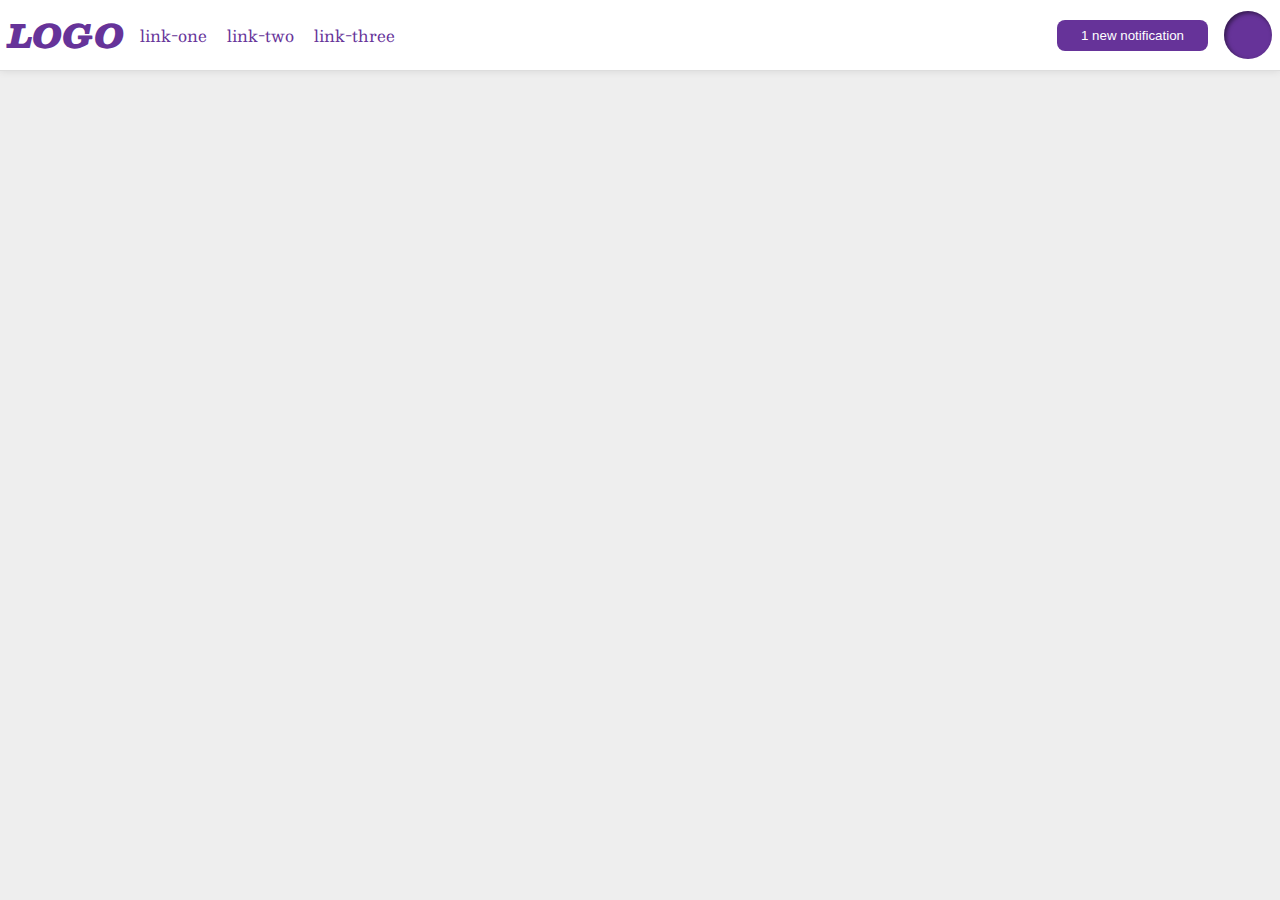
<file: flex/03-flex-header-2/index.html>
<!DOCTYPE html>
<html lang="en">
<head>
  <meta charset="UTF-8">
  <meta http-equiv="X-UA-Compatible" content="IE=edge">
  <meta name="viewport" content="width=device-width, initial-scale=1.0">
  <title>Flex Header 2</title>
  <link rel="stylesheet" href="style.css">
</head>
<body>
  <div class="header">
    <div class="half-header">
      <div class="logo">
        LOGO
      </div>
      <ul class="links">
        <li><a href="google.com">link-one</a></li>
        <li><a href="google.com">link-two</a></li>
        <li><a href="google.com">link-three</a></li>
      </ul>
    </div>
    <div class="half-header">
      <button class="notifications">
        1 new notification
      </button>
      <div class="profile-image"></div>
    </div>
  </div>
</body>
</html>
</file>
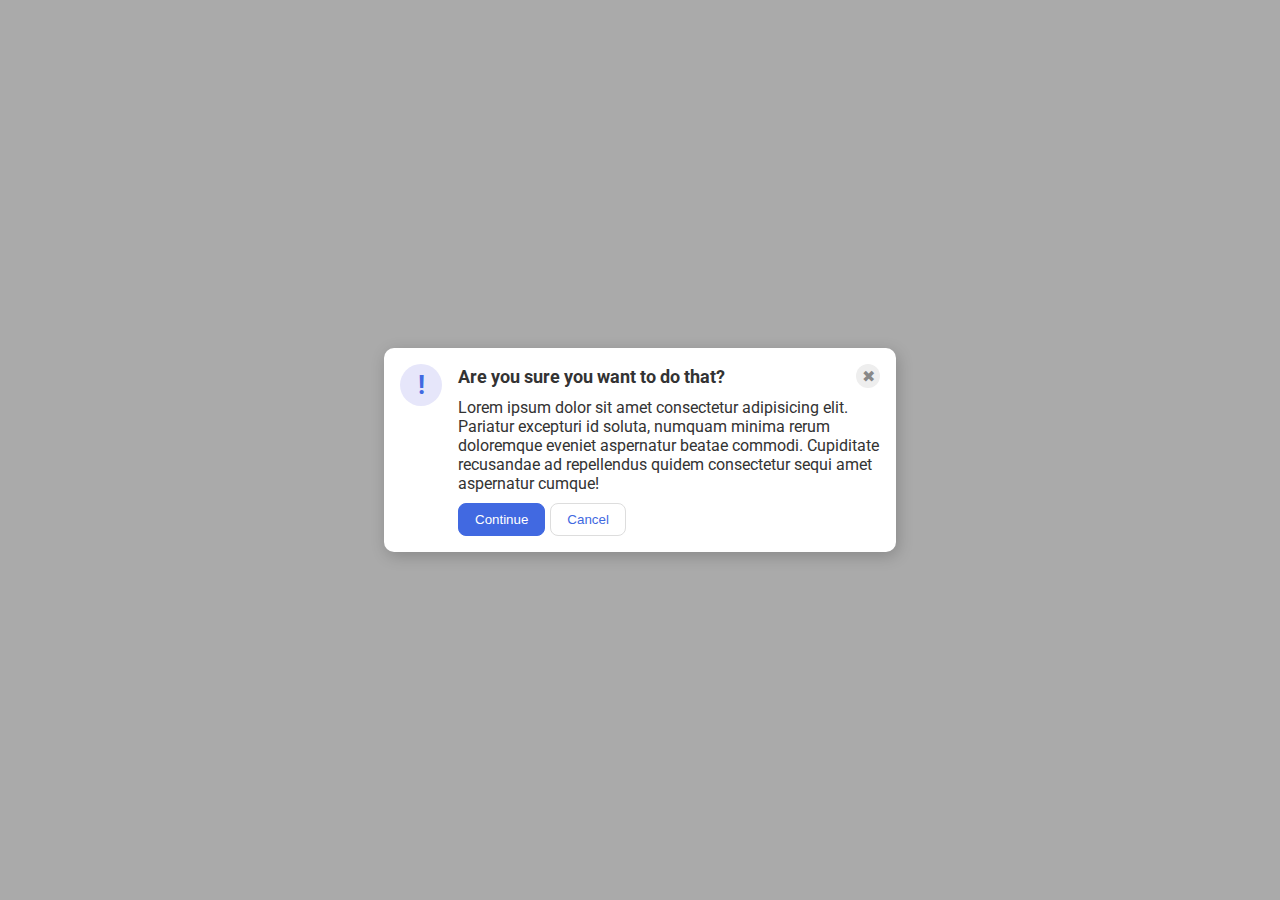
<file: flex/05-flex-modal/index.html>
<!DOCTYPE html>
<html lang="en">
<head>
  <meta charset="UTF-8">
  <meta http-equiv="X-UA-Compatible" content="IE=edge">
  <meta name="viewport" content="width=device-width, initial-scale=1.0">
  <link rel="stylesheet" href="style.css">
  <title>Modal</title>
</head>
<body>
  <div class="modal">
    <div class="icon-bar">
      <div class="icon">!</div>
    </div>
    <div class="content">
      <div class="top-of-window">        
        <div class="header">Are you sure you want to do that?</div>
        <div class="close-button">✖</div>
      </div>
      <div class="text">Lorem ipsum dolor sit amet consectetur adipisicing elit. Pariatur excepturi id soluta, numquam minima rerum doloremque eveniet aspernatur beatae commodi. Cupiditate recusandae ad repellendus quidem consectetur sequi amet aspernatur cumque!</div>
      <div class="buttons">
        <button class="continue">Continue</button>
        <button class="cancel">Cancel</button>
      </div>
    </div>
  </div>
</body>
</html>
</file>
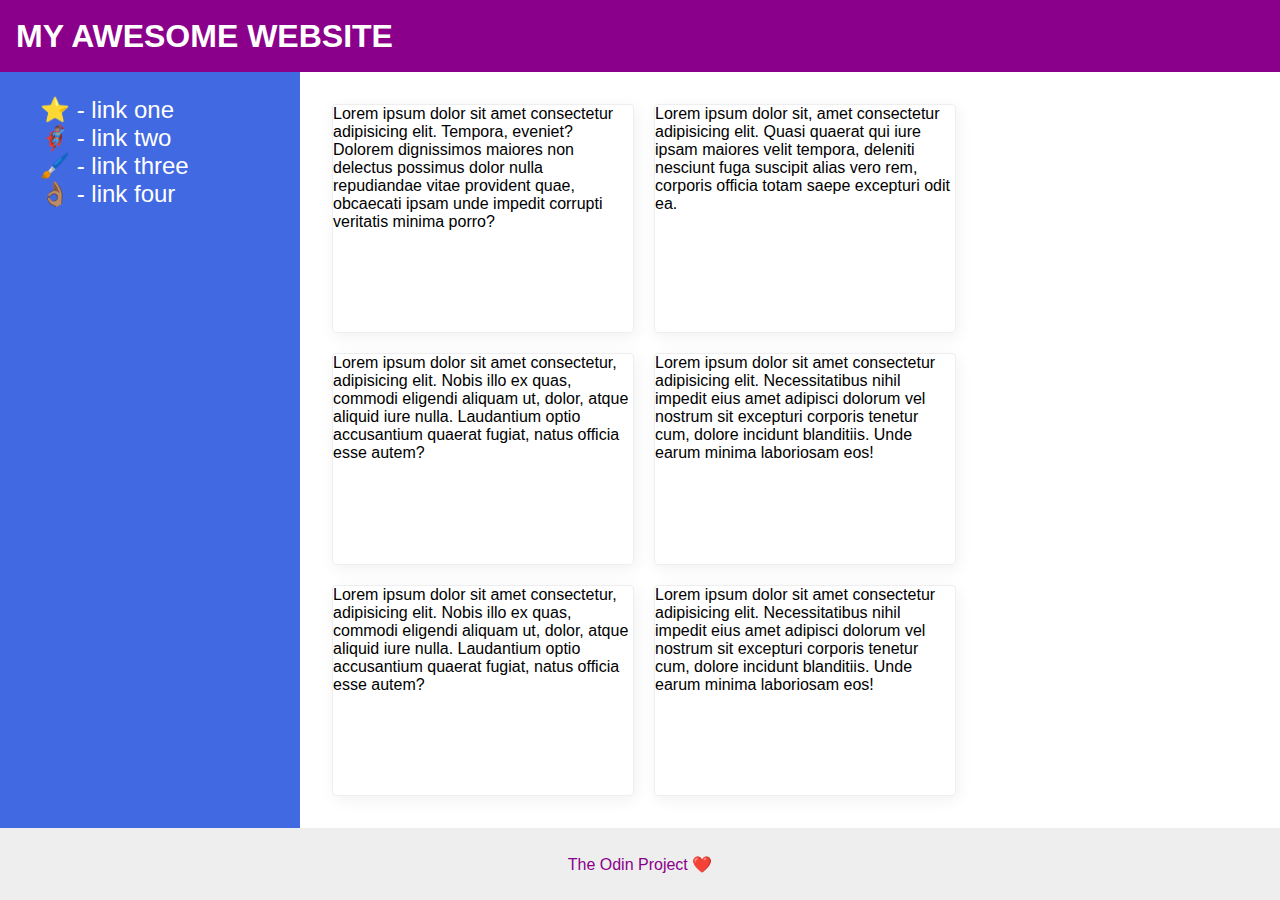
<file: flex/07-flex-layout-2/index.html>
<!DOCTYPE html>
<html lang="en">
<head>
  <meta charset="UTF-8">
  <meta http-equiv="X-UA-Compatible" content="IE=edge">
  <meta name="viewport" content="width=device-width, initial-scale=1.0">
  <title>The Holy Grail</title>
  <link rel="stylesheet" href="style.css">
</head>
<body>
  <div class="header">
    MY AWESOME WEBSITE
  </div>
  <div class="content">
    <div class="sidebar">
      <ul>
        <li><a href="google.com">⭐ - link one</a></li>
        <li><a href="google.com">🦸🏽‍♂️ - link two</a></li>
        <li><a href="google.com">🖌️ - link three</a></li>
        <li><a href="google.com">👌🏽 - link four</a></li>
      </ul>
    </div>
    <div class="cards">
      <div class="card">Lorem ipsum dolor sit amet consectetur adipisicing elit. Tempora, eveniet? Dolorem dignissimos maiores non delectus possimus dolor nulla repudiandae vitae provident quae, obcaecati ipsam unde impedit corrupti veritatis minima porro?</div>
      <div class="card">Lorem ipsum dolor sit, amet consectetur adipisicing elit. Quasi quaerat qui iure ipsam maiores velit tempora, deleniti nesciunt fuga suscipit alias vero rem, corporis officia totam saepe excepturi odit ea.</div>
      <div class="card">Lorem ipsum dolor sit amet consectetur, adipisicing elit. Nobis illo ex quas, commodi eligendi aliquam ut, dolor, atque aliquid iure nulla. Laudantium optio accusantium quaerat fugiat, natus officia esse autem?</div>
      <div class="card">Lorem ipsum dolor sit amet consectetur adipisicing elit. Necessitatibus nihil impedit eius amet adipisci dolorum vel nostrum sit excepturi corporis tenetur cum, dolore incidunt blanditiis. Unde earum minima laboriosam eos!</div>
      <div class="card">Lorem ipsum dolor sit amet consectetur, adipisicing elit. Nobis illo ex quas, commodi eligendi aliquam ut, dolor, atque aliquid iure nulla. Laudantium optio accusantium quaerat fugiat, natus officia esse autem?</div>
      <div class="card">Lorem ipsum dolor sit amet consectetur adipisicing elit. Necessitatibus nihil impedit eius amet adipisci dolorum vel nostrum sit excepturi corporis tenetur cum, dolore incidunt blanditiis. Unde earum minima laboriosam eos!</div>
    </div>
  </div>
  <div class="footer">
    The Odin Project ❤️
  </div>
</body>
</html>
</file>
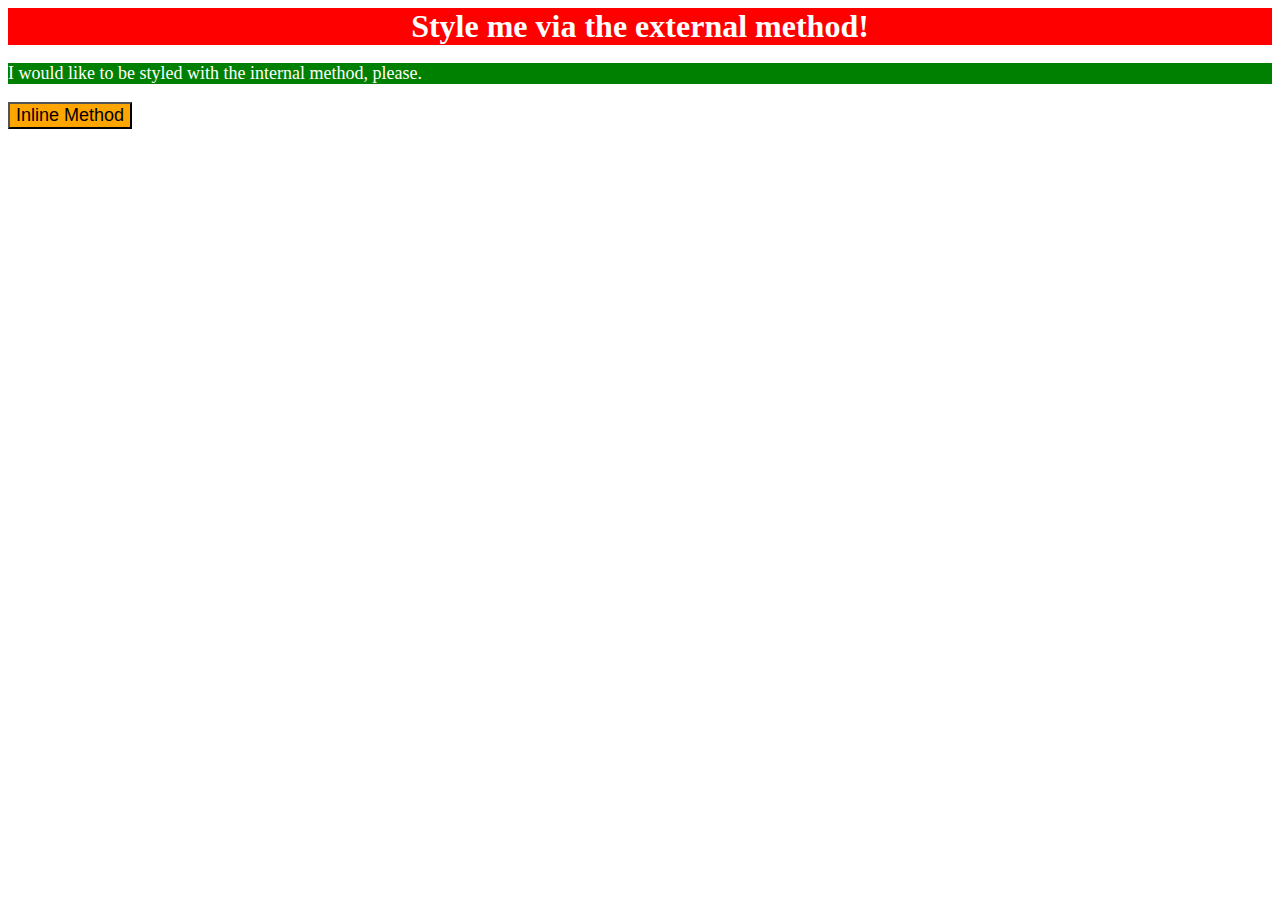
<file: foundations/01-css-methods/index.html>
<!DOCTYPE html>
<html lang="en">
<head>
  <meta charset="UTF-8">
  <meta http-equiv="X-UA-Compatible" content="IE=edge">
  <meta name="viewport" content="width=device-width, initial-scale=1.0">
  <title>Methods for Adding CSS</title>
  <link rel="stylesheet" href="style.css">
  <style>
    p {
      background-color: green;
      color: white;
      font-size: 18px;
    }
  </style>
</head>
<body>
  <div>Style me via the external method!</div>
  <p>I would like to be styled with the internal method, please.</p>
  <button style="background: orange; font-size: 18px;">Inline Method</button>
</body>
</html>
</file>
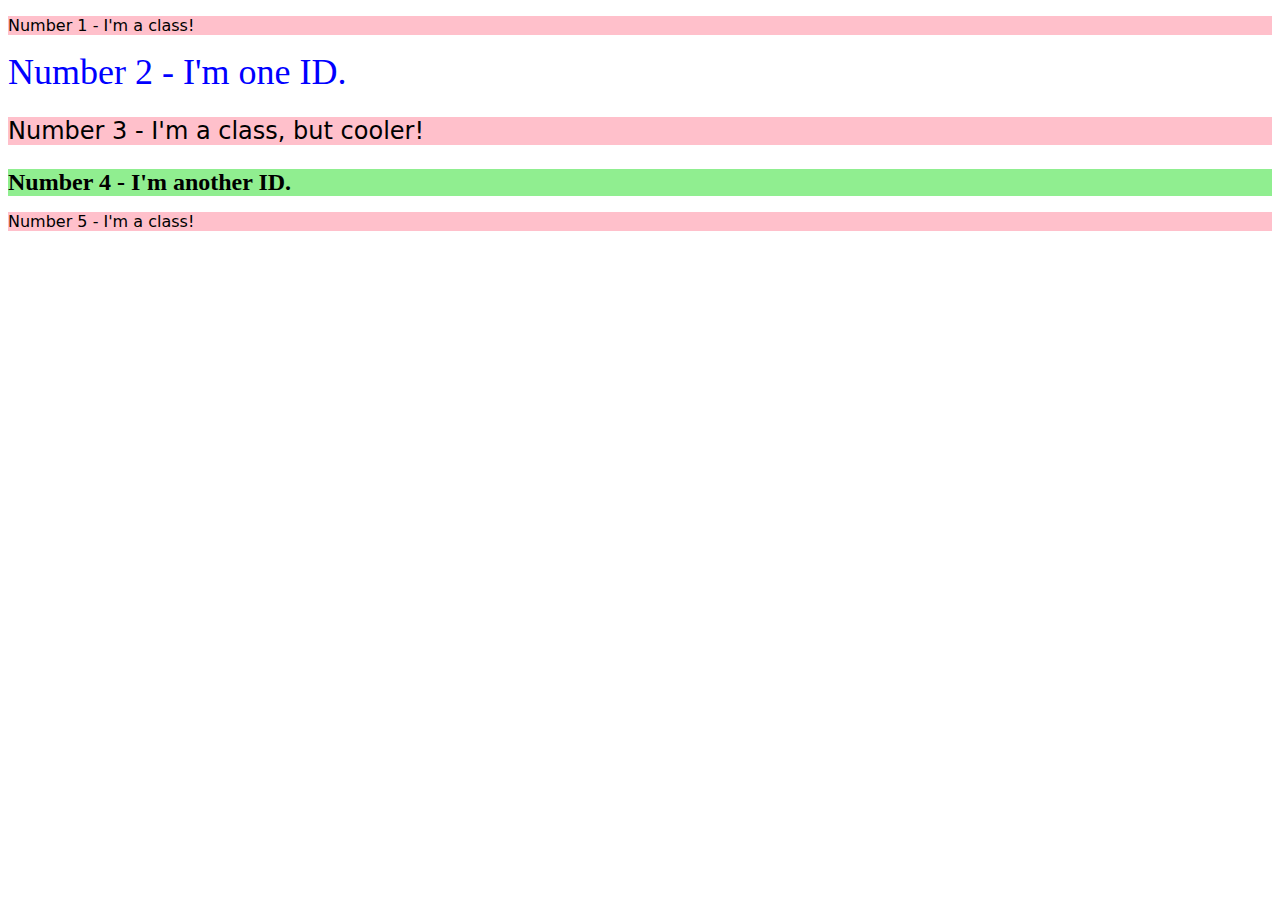
<file: foundations/02-class-id-selectors/index.html>
<!DOCTYPE html>
<html lang="en">
<head>
  <meta charset="UTF-8">
  <meta http-equiv="X-UA-Compatible" content="IE=edge">
  <meta name="viewport" content="width=device-width, initial-scale=1.0">
  <title>Class and ID Selectors</title>
  <link rel="stylesheet" href="style.css">
</head>
<body>
  <p class="odd-element">Number 1 - I'm a class!</p>
  <div id="second">Number 2 - I'm one ID.</div>
  <p class="odd-element third">Number 3 - I'm a class, but cooler!</p>
  <div id="fourth">Number 4 - I'm another ID.</div>
  <p class="odd-element">Number 5 - I'm a class!</p>
</body>
</html>
</file>
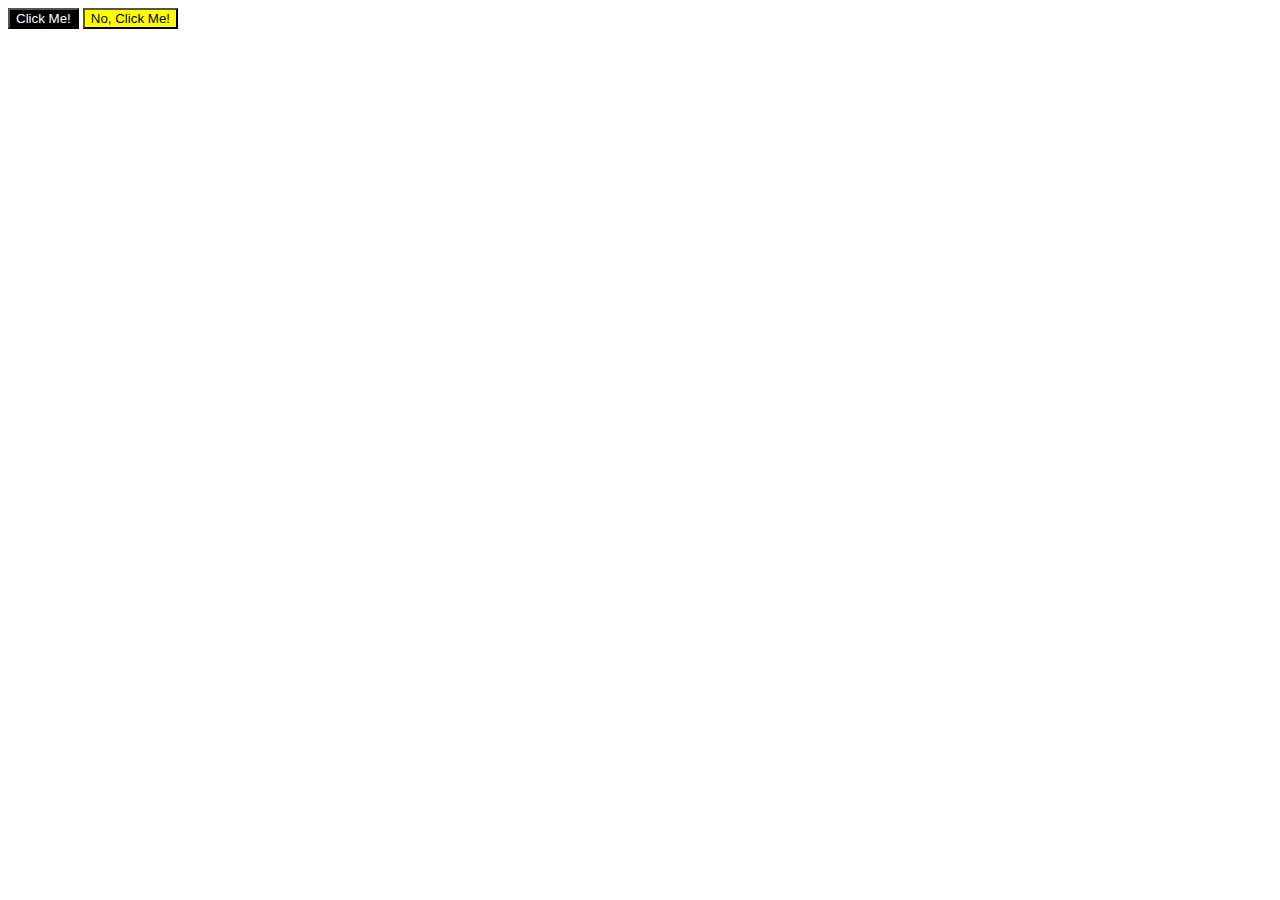
<file: foundations/03-grouping-selectors/index.html>
<!DOCTYPE html>
<html lang="en">
<head>
  <meta charset="UTF-8">
  <meta http-equiv="X-UA-Compatible" content="IE=edge">
  <meta name="viewport" content="width=device-width, initial-scale=1.0">
  <title>Grouping Selectors</title>
  <link rel="stylesheet" href="style.css">
</head>
<body>
  <button class="black-button">Click Me!</button>
  <button class="yellow-button">No, Click Me!</button>
</body>
</html>
</file>
<file: flex/03-flex-header-2/style.css>
/* this is some magical font-importing.  
you'll learn about it later. */
@import url('https://fonts.googleapis.com/css2?family=Besley:ital,wght@0,400;1,900&display=swap');

body {
  margin: 0;
  background: #eee;
  font-family: Besley, serif;
}

.header {
  background: white;
  border-bottom: 1px solid #ddd;
  box-shadow: 0 0 8px rgba(0,0,0,.1);
  display: flex;
  justify-content: space-between;
  padding: 8px;
}

.profile-image {
  background: rebeccapurple;
  box-shadow: inset 2px 2px 4px rgba(0,0,0,.5);
  border-radius: 50%;
  width: 48px;
  height:  48px;
}

.logo {
  color: rebeccapurple;
  font-size: 32px;
  font-weight: 900;
  font-style: italic;
}

.half-header {
  display: flex;
  align-items: center;
  gap: 16px;
}

button {
  border: none;
  border-radius: 8px;
  background: rebeccapurple;
  color: white;
  padding: 8px 24px;
}

a {
  /* this removes the line under our links */
  text-decoration: none;
  color: rebeccapurple;
}

ul {
  list-style-type: none;
  display: flex;
  gap: 20px;
  margin: -40px; 
}
</file>
<file: flex/05-flex-modal/style.css>
@import url('https://fonts.googleapis.com/css2?family=Roboto:wght@400;700&display=swap');

html, body {
  height: 100%;
}

body {
  font-family: Roboto, sans-serif;
  margin: 0;
  background: #aaa;
  color: #333;
  /* I'll give you this one for free lol */
  display: flex;
  align-items: center;
  justify-content: center;
}

.modal {
  background: white;
  width: 480px;
  border-radius: 10px;
  box-shadow: 2px 4px 16px rgba(0,0,0,.2);
  display: flex;
  padding: 16px;
  gap: 16px
}

.icon-bar {
  display: flex;
  justify-content: center;
}

.icon {
  color: royalblue;
  font-size: 26px;
  font-weight: 700;
  background: lavender;
  width: 42px;
  height: 42px;
  border-radius: 50%;
  display: flex;
  align-items: center;
  justify-content: center;
}

.content {
  display: flex;
  flex-direction: column;
  gap: 10px;
}

.close-button {
  background: #eee;
  border-radius: 50%;
  color: #888;
  font-weight: 400;
  font-size: 16px;
  height: 24px;
  width: 24px;
  display: flex;
  align-items: center;
  justify-content: center;
}

.top-of-window {
  display: flex;
  justify-content: space-between;
  align-items: center;
}

.header {
  font-weight: bold;
  font-size: 18px;
}

.buttons {
  display: flex;
  gap: 5px;
}

button {
  padding: 8px 16px;
  border-radius: 8px;
}

button.continue {
  background: royalblue;
  border: 1px solid royalblue;
  color: white;
}

button.cancel {
  background: white;
  border: 1px solid #ddd;
  color: royalblue;
}
</file>
<file: flex/07-flex-layout-2/style.css>
body {
  font-family: -apple-system, BlinkMacSystemFont, 'Segoe UI', Roboto, Oxygen, Ubuntu, Cantarell, 'Open Sans', 'Helvetica Neue', sans-serif;
  margin: 0;
  min-height: 100vh;
  display: flex;
  flex-direction: column;
}

.content {
  display: flex;
  flex-grow: 1;
  width: 100%;
}

.header {
  height: 72px;
  background: darkmagenta;
  color: white;
  font-size: 32px;
  font-weight: 900;
  display: flex;
  align-items: center;
  justify-content: flex-start;
  padding-left: 16px;
  flex-grow: 0;
}

.footer {
  height: 72px;
  background: #eee;
  color: darkmagenta;
  display: flex;
  justify-content: center;
  align-items: center;
  flex-grow: 0;
}

.sidebar {
  width: 300px;
  background: royalblue;
  display: flex;
  flex-shrink: 0;
}

.cards {
  display: flex;
  flex-direction: row;
  padding: 32px;
  gap: 20px;
  flex-wrap: wrap;
}

.card {
  border: 1px solid #eee;
  box-shadow: 2px 4px 16px rgba(0,0,0,.06);
  border-radius: 4px;
  width: 300px;
}

ul {
  font-size: 24px;
  color: white;
  list-style-type: none;
}

ul a {
  color: white;
  text-decoration: none;
}
</file>
<file: foundations/01-css-methods/style.css>
div {
    background-color: red;
    color: white;
    font-size: 32px;
    text-align: center;
    font-weight: bold;
}
</file>
<file: foundations/02-class-id-selectors/style.css>
.odd-element {
    background-color: pink;
    font-family: "Verdana", "DejaVu Sans", sans-serif;
}
#second {
    color: blue;
    font-size: 36px;
}
.third {
    font-size: 24px;
}
#fourth {
    background-color: lightgreen;
    font-size: 24px;
    font-weight: bold;
}
</file>
<file: foundations/03-grouping-selectors/style.css>
.black-button.yellow-button {
    font-size: 28px;
    font-family: "Helvetica", "Times New Roman", sans-serif;
}
.black-button {
    background-color: black;
    color: white;
}
.yellow-button {
    background-color: yellow;
}
</file>
